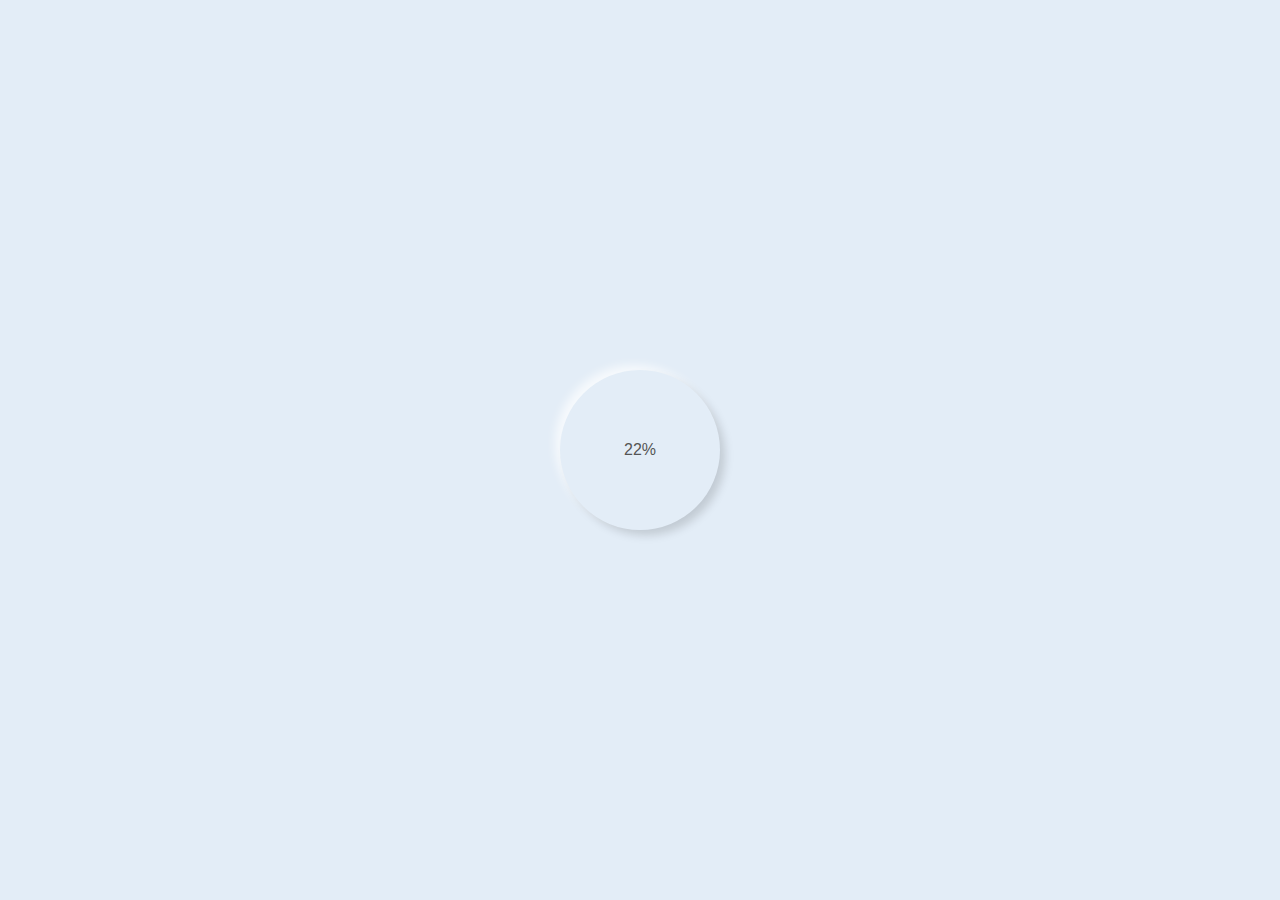
<file: test/index.html>
<!DOCTYPE html>
<html>
    <head>
        <title>Progress Bar - Easy Tutorials Youtube Channel</title>
        <link rel="stylesheet" href="style.css">
    </head>
    <body>

        <div class="skill">
            <div class="outer">
                <div class="inner">
                    <div id="number">
                        65%
                    </div>
                </div>
            </div>
            <svg xmlns="http://www.w3.org/2000/svg" version="1.1" width="160px" height="160px">
                <defs>
                   <linearGradient id="GradientColor">
                      <stop offset="0%" stop-color="#e91e63" />
                      <stop offset="100%" stop-color="#673ab7" />
                   </linearGradient>
                </defs>
                <circle cx="80" cy="80" r="70" stroke-linecap="round" />
        </svg>
        </div>

       <center> 
    <script>
        let number = document.getElementById("number");
        let counter = 0;
       setInterval(() => {
           if(counter == 100){
               clearInterval();
           }else{
               counter += 1;
               number.innerHTML = counter + "%";
           }
       }, 30); 



    </script>
</center>



    </body>

</html>
</file>
<file: test/style.css>
*{
    margin:0%;
    padding: 0%;
    box-sizing: border-box;
    font-family: 'Poppins' , sans-serif;
}
body{
    background: #e3edf7;
    height: 100vh;
    display: flex;
    align-items: center;
    justify-content:center;
}
.skill{
    width: 160px;
    height: 160px;
   /* background: cornflowerblue; */
   position: relative;
}
.outer{
    height: 160px;
    width: 160px;
    border-radius: 50%;
    padding: 20px;
    box-shadow: 6px 6px 10px -1px rgba(0,0,0,0.15),
                -6px -6px 10px -1px rgba(255,255,255,0.7)
}
.inner{
    height: 120px;
    width: 120px;
    border-radius: 50%;
    display: flex;
    align-items: center;
    justify-content: center;
    box-shadow: inset 4px 4px 6px -1px rgba(0,0,0,0.2)
                inset -4px -4px 6px -1px rgba(255,255,255,0.7)
                -0.5px -0.5px 0px rgba(255,255,255,1)
                0.5px 0.5px 0px rgba(0,0,0,0.15)
                0px 12px 10px -10px rgba(0,0,0,0.05)
}
#number{
    font-weight: 600px;
    color:#555;
}
circle{
    fill: none;
    stroke: url(#GradientColor);
    stroke-width: 20px;
    stroke-dasharray: 612;
    stroke-dashoffset: 612;
    animation: anim 3s linear forwards;
}
svg{
    position: absolute;
    top: 0%;
    left: 0%;
}

@keyframes anim{
    100%{
        stroke-dashoffset: 165;
    }
}
</file>
